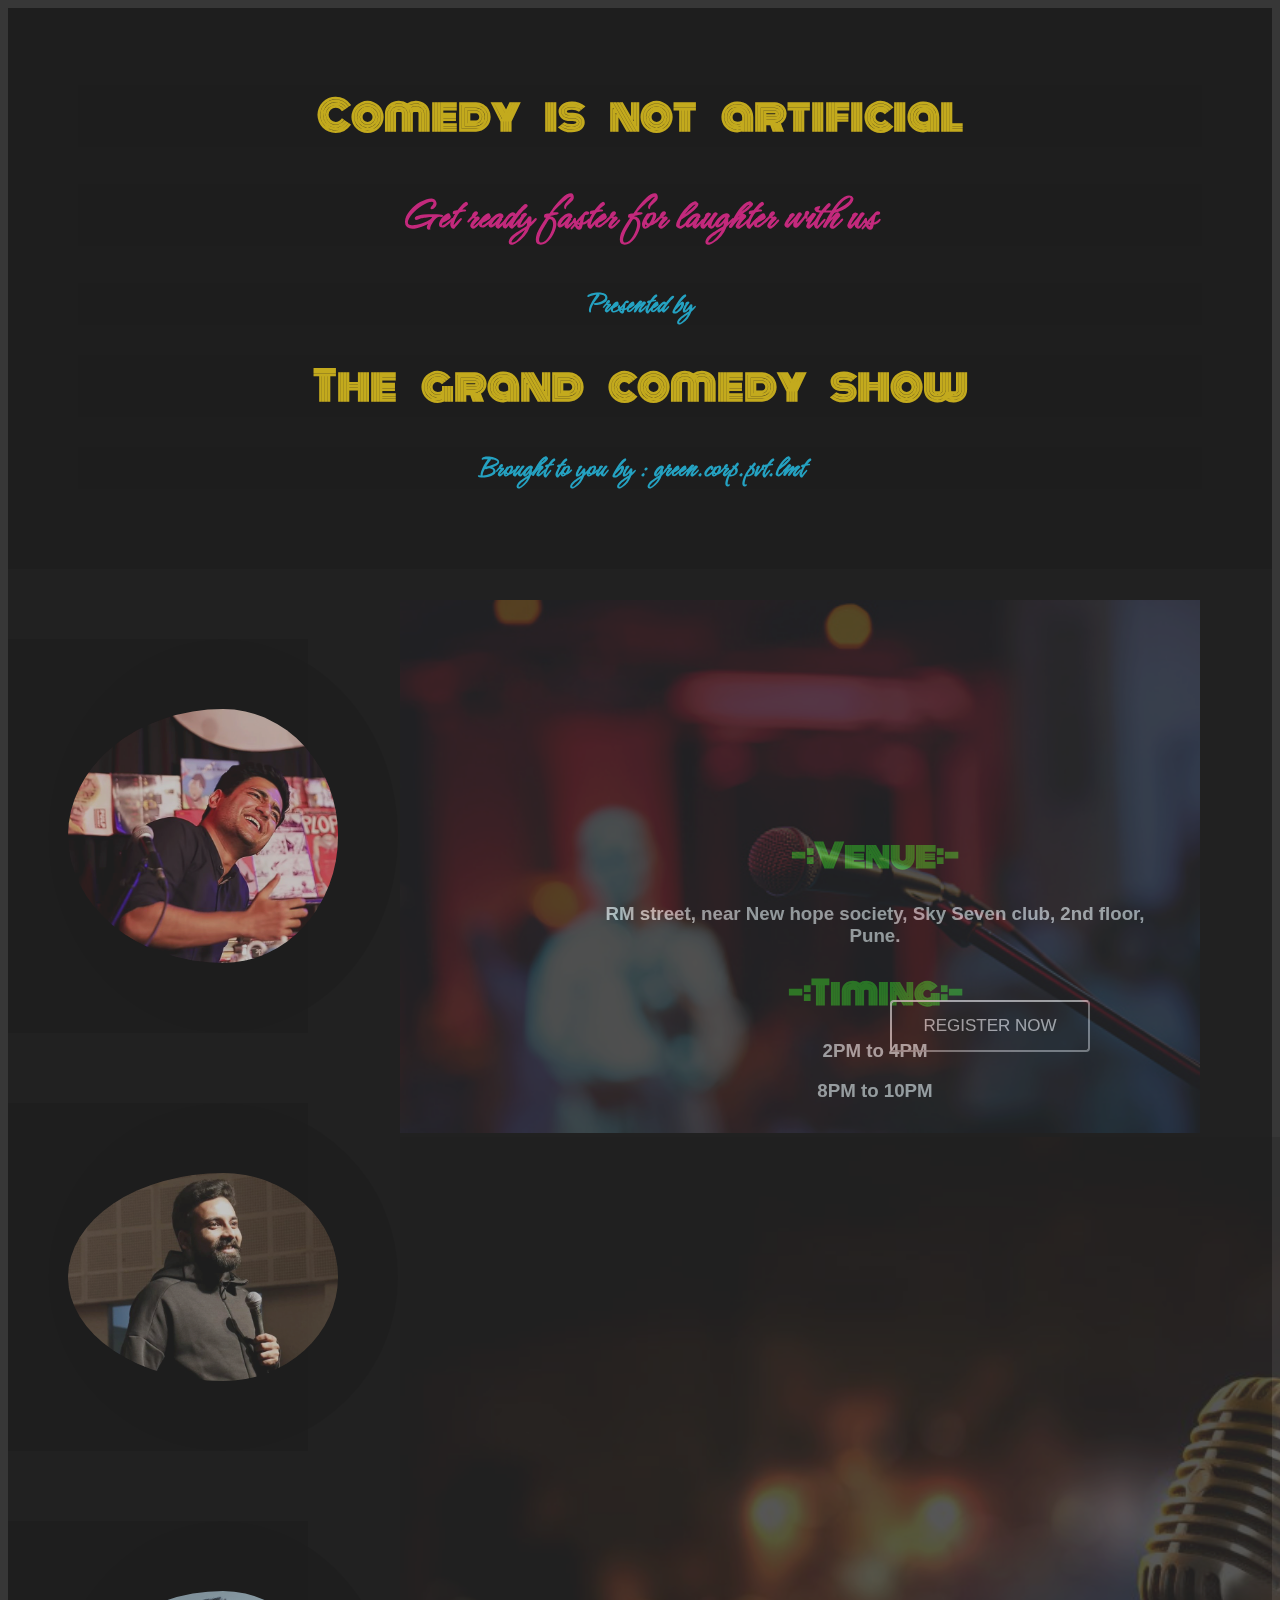
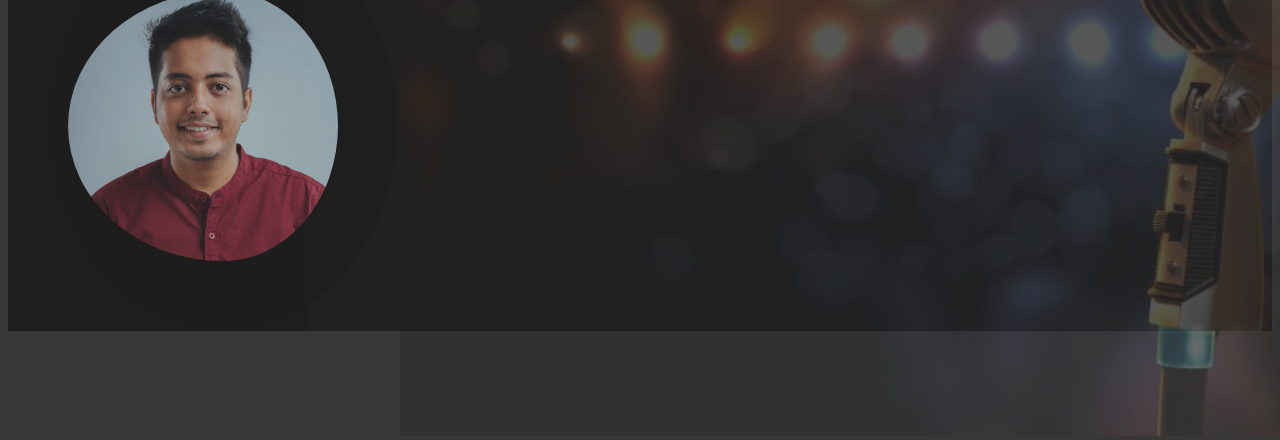
<file: index.html>
<!DOCTYPE html>
<html lang="en">
<head>
    <meta charset="UTF-8">
    <meta http-equiv="X-UA-Compatible" content="IE=edge">
    <meta name="viewport" content="width=device-width, initial-scale=1.0">
    <title>Event</title>

    <link href="https://fonts.googleapis.com/css2?family=Hurricane&display=swap" rel="stylesheet">
    <link href="https://fonts.googleapis.com/css2?family=Bangers&family=Hurricane&display=swap" rel="stylesheet">
    <link href="https://fonts.googleapis.com/css2?family=Bangers&family=Hurricane&family=Monoton&display=swap" rel="stylesheet">
    <link href="https://fonts.googleapis.com/css2?family=Bangers&family=Gruppo&family=Hurricane&family=Monoton&display=swap" rel="stylesheet">
    <link rel="stylesheet" href="index.css">
    <link href="https://fonts.googleapis.com/css2?family=Bangers&family=Gruppo&family=Hurricane&family=Indie+Flower&family=Monoton&family=Righteous&display=swap" rel="stylesheet">
</head>
<body>
  
    <header class="a">

        <h1>Comedy is not artificial</h1>
        <h2>Get ready faster for laughter with us</h2>
        <h3>Presented by</h3>
        
        <h1>The grand comedy show</h1>
        <h3>Brought to you by : green.corp.pvt.lmt</h3>
    </header>

    <div class="i">
        <img src="kenny3.jpg" width="250" height="300" alt="" class="img">
        <div class="overlay">Kenny Sebastian</div>
    </div>
    <div class="i2">
      <img src="anubhav1.jpg" width="250" height="300" alt="" class="img">
      <div class="overlay">Anubhav singh Bassi</div>
    </div>
    <div class="i3">
      <img src="akash1.jpg" width="250" height="300" alt="" class="img">
      <div class="overlay">Akash Gupta</div>
    </div>

    <section class="container">
      <h1>-:Venue:-</h1>
      <h3>RM street, near New hope society, Sky Seven club, 2nd floor, Pune.</h3>
      <h1>-:Timing:-</h1>
      <h3>2PM to 4PM</h3>
      <h3>8PM to 10PM </h3>
    </section>

    <div>
      <button class="bt1">REGISTER NOW</button>
    </div>
    <div class="rr">
      <img src="sc1.jpg" width="800" alt="" class="we">
      <img src="sc2.jpg"  width="1200" alt="" class="bang">
    </div>

</body>
</html>
</file>
<file: index.css>
*{background-color: rgba(0, 0, 0, 0.873);
    background-repeat:no-repeat;
    background-size: cover;
    opacity: 90%;
}

.a{
    text-align: center;
    padding: 50px 70px;
}
.a h1{
    font-size: 40px;
    color:gold;
    font-family: "Monoton";
    word-spacing: 20px;
}
.a h3{
    font-family: "Hurricane";
    font-size: 30px;
    color:rgb(14, 205, 253);
}
.a h2{
    color:deeppink;
    font-family: "hurricane";
    font-size: 45px;
}
   
* {box-sizing: border-box}

    /* Container needed to position the overlay. Adjust the width as needed */
.i{
    position: relative;
    width: 50%;
    max-width: 300px;
    
  }
  .i2{
    position: relative;
    width: 50%;
    max-width: 300px;
  }
  .i3{
    position: relative;
    width: 50%;
    max-width: 300px;
  }
  /* Make the image to responsive */
  .img{
    display: block;
    width: 350px;
    height: auto;
    padding: 70px 60px 70px 20px;
    margin: 70px 50px 30px 40px;
    border-radius: 50%;
    align-items: center;
  }
  
  /* The overlay effect - lays on top of the container and over the image */
  .overlay {
    position: absolute;
    bottom: 0;
    background:none;
    color: #f1f1f1;
    width: 100%;
    transition: .5s ease;
    opacity:0;
    color: white;
    font-size: 20px;
    padding: 20px;
    text-align: center;
    font-family: "Hurricane";
    font-size: 40px;
  }
  
  /* When you mouse over the container, fade in the overlay title */
  .i:hover .overlay {
    opacity: 1;
  }
  .i2:hover .overlay {
    opacity: 1;
  }
  .i3:hover .overlay {
    opacity: 1;
  }

  .container{
    position: absolute;
    top: 90%;
    right: 130px;
    left: 600px;
    color: azure;
    text-align: center;
    background: none;
  }
  .container h1{
    background:none;
    color: rgb(24, 177, 13);
    font-family: "Monoton";
  }
.container h3{
    background:none;
    font-family: 'Trebuchet MS', 'Lucida Sans Unicode', 'Lucida Grande', 'Lucida Sans', Arial, sans-serif;
}
.bt1{
    float :center;
    color: white;
}
.bt1{
    border-radius: 4px;
    border-color: white;
    padding : 14px 17px;
    font-family: 'Lucida Sans', 'Lucida Sans Regular', 'Lucida Grande', 'Lucida Sans Unicode', Geneva, Verdana, sans-serif;
    font-size: 17px;
    background: none;
    color:white;
    position: absolute;
    top: 1000px;
    right: 1200px;
    left: 890px;
    width: 200px;
    
}
.bt1:hover{
    pointer-events: all;
    background-color: rgb(241, 87, 40);
}
.rr{
    position:absolute;
    top: 600px;
    bottom: 90px;
    left: 400px;
    right: 2000px;
    opacity: 30%;
}
</file>
